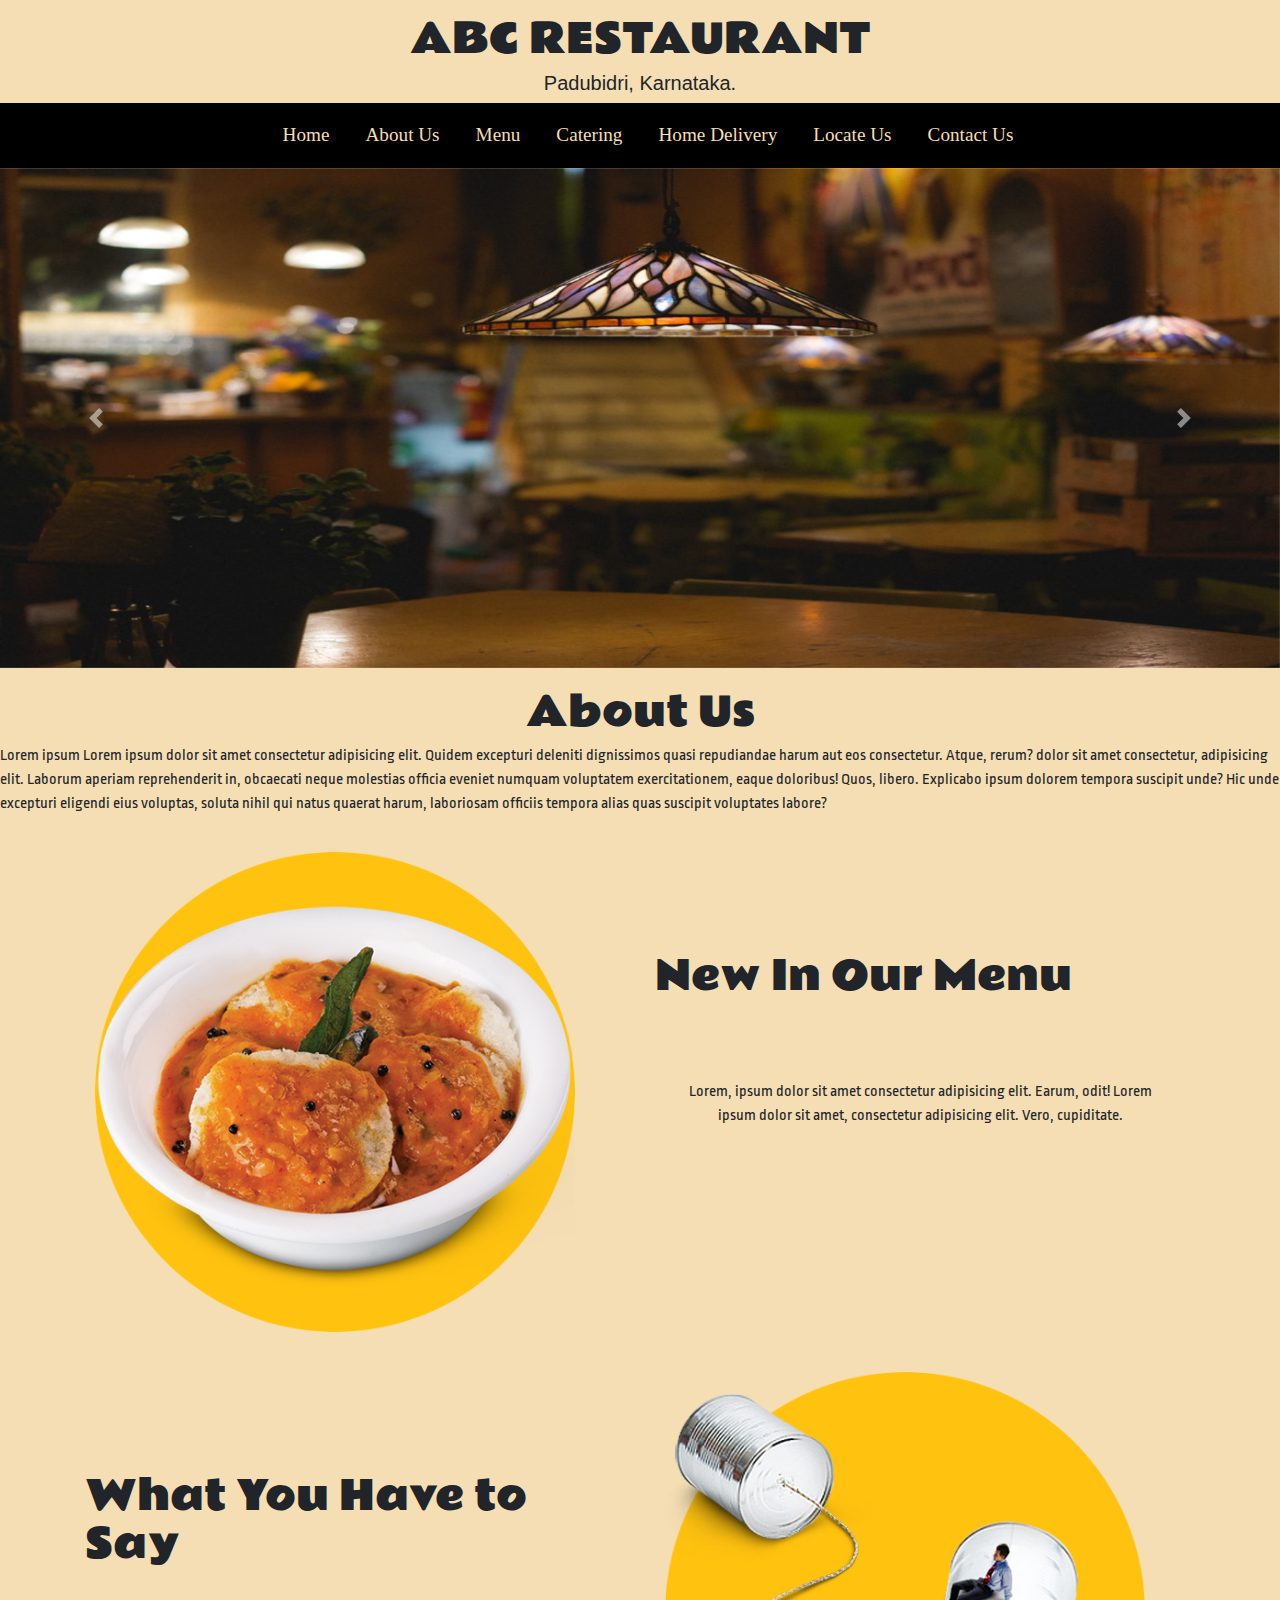
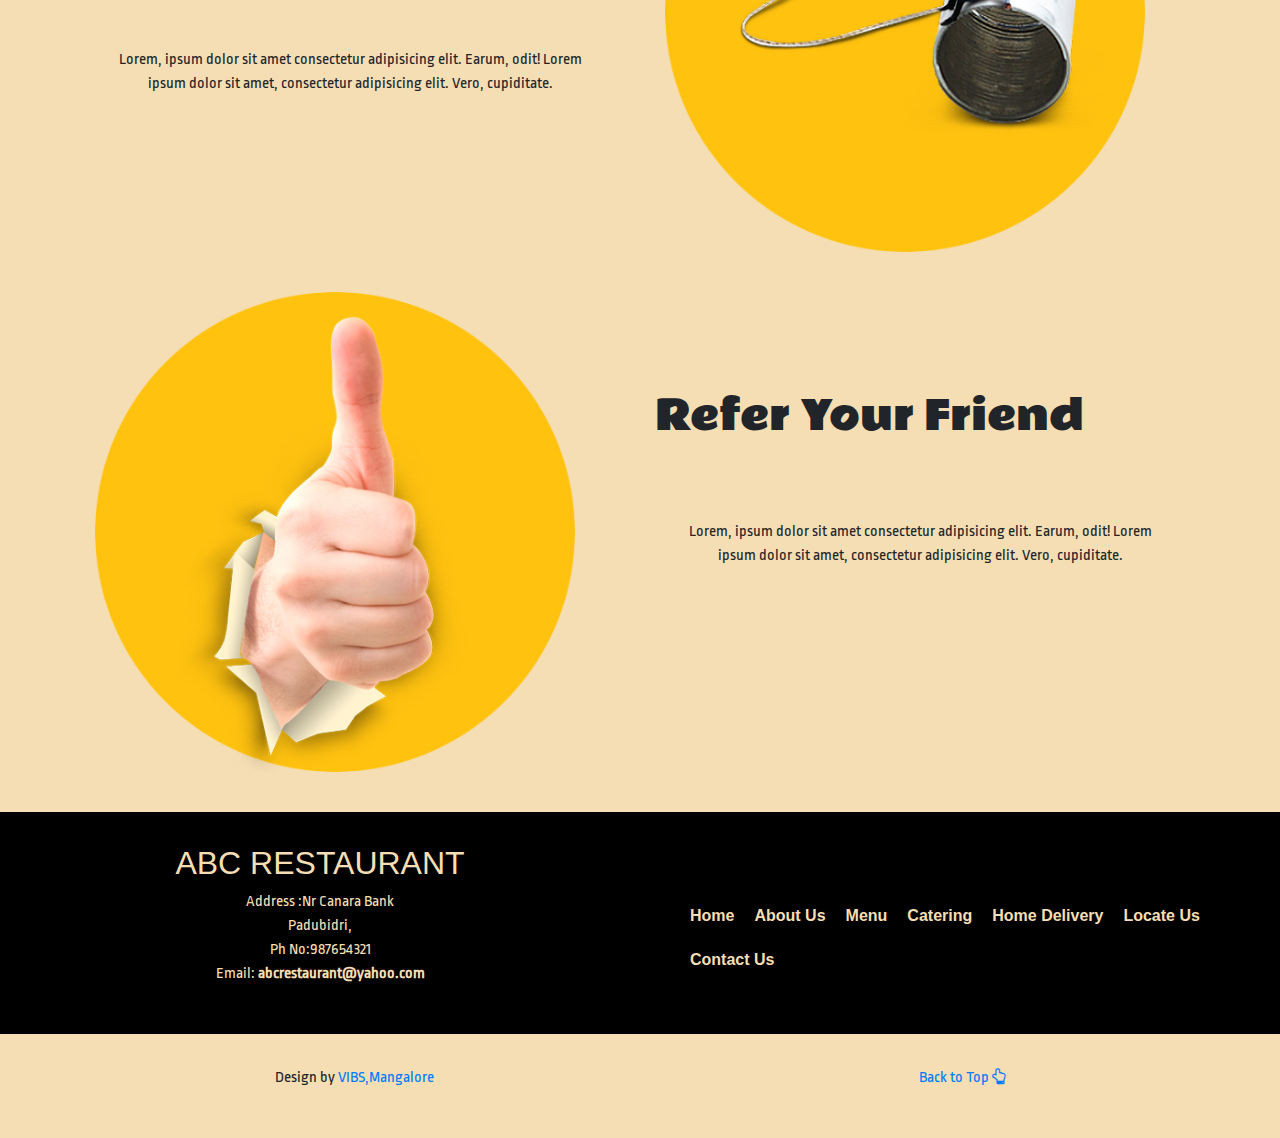
<file: index.html>
<!DOCTYPE html>
<html lang="en">

<head>
  <meta charset="UTF-8">
  <meta name="viewport" content="width=device-width, initial-scale=1.0">
  <meta http-equiv="X-UA-Compatible" content="ie=edge">
  <title>Document</title>

  <link rel="stylesheet" href="https://maxcdn.bootstrapcdn.com/bootstrap/4.0.0/css/bootstrap.min.css" integrity="sha384-Gn5384xqQ1aoWXA+058RXPxPg6fy4IWvTNh0E263XmFcJlSAwiGgFAW/dAiS6JXm"
    crossorigin="anonymous">
  <link rel="stylesheet" href="https://maxcdn.bootstrapcdn.com/font-awesome/4.7.0/css/font-awesome.min.css">
  <link href="https://fonts.googleapis.com/css?family=Rammetto+One" rel="stylesheet">
  <link href="https://fonts.googleapis.com/css?family=Ropa+Sans" rel="stylesheet">

  <link rel="stylesheet" href="css/style.css">
</head>

<body>
  <main>


    <header>
      <div class="top-bar">
        <h1 class="text-center">ABC RESTAURANT</h1>
        <h5 class="text-center"> Padubidri, Karnataka.</h5>
      </div>
      <nav class="navbar navbar-expand-lg navbar-light bg-light">
        <a class="navbar-brand" href="#"></a>
        <button class="navbar-toggler" type="button" data-toggle="collapse" data-target="#navbarSupportedContent" aria-controls="navbarSupportedContent"
          aria-expanded="false" aria-label="Toggle navigation">
          <span class="navbar-toggler-icon"></span>
        </button>

        <div class="collapse navbar-collapse" id="navbarSupportedContent">
          <ul class="navbar-nav mr-auto">
            <li class="nav-item active">
              <a class="nav-link" href="index.html">Home
                <span class="sr-only">(current)</span>
              </a>
            </li>
            <li class="nav-item">
              <a class="nav-link" href="about.html">About Us</a>
            </li>

            <li class="nav-item">
              <a class="nav-link" href="menu.html">Menu</a>
            </li>

            <li class="nav-item">
              <a class="nav-link" href="catering.html">Catering</a>
            </li>
            <li class="nav-item">
              <a class="nav-link" href="home-del.html">Home Delivery</a>
            </li>
            <li class="nav-item">
              <a class="nav-link" href="locateus.html">Locate Us</a>
            </li>
            <li class="nav-item">
              <a class="nav-link" href="contact.html">Contact Us</a>
            </li>
          </ul>

        </div>
      </nav>
    </header>
    <section class="carousel">
      <div id="carouselExampleControls" class="carousel slide" data-ride="carousel">
        <div class="carousel-inner">
          <div class="carousel-item active">
            <img class="d-block w-100" src="images/sliderone.jpeg" alt="First slide">
          </div>
          <div class="carousel-item">
            <img class="d-block w-100" src="images/sliderone.jpeg" alt="Second slide">
          </div>
          <div class="carousel-item">
            <img class="d-block w-100" src="images/sliderone.jpeg" alt="Third slide">
          </div>
        </div>
        <a class="carousel-control-prev" href="#carouselExampleControls" role="button" data-slide="prev">
          <span class="carousel-control-prev-icon" aria-hidden="true"></span>
          <span class="sr-only">Previous</span>
        </a>
        <a class="carousel-control-next" href="#carouselExampleControls" role="button" data-slide="next">
          <span class="carousel-control-next-icon" aria-hidden="true"></span>
          <span class="sr-only">Next</span>
        </a>
      </div>
    </section>

    <section class="about-index">
      <h1 class="text-center">About Us</h1>
      <p>Lorem ipsum Lorem ipsum dolor sit amet consectetur adipisicing elit. Quidem excepturi deleniti dignissimos quasi repudiandae
        harum aut eos consectetur. Atque, rerum? dolor sit amet consectetur, adipisicing elit. Laborum aperiam reprehenderit
        in, obcaecati neque molestias officia eveniet numquam voluptatem exercitationem, eaque doloribus! Quos, libero. Explicabo
        ipsum dolorem tempora suscipit unde? Hic unde excepturi eligendi eius voluptas, soluta nihil qui natus quaerat harum,
        laboriosam officiis tempora alias quas suscipit voluptates labore?</p>
    </section>
    <section class="content-index container">
      <div class="row">
        <div class="col-md-6">
          <img src="images/home1.png">

        </div>
        <div class="col-md-6">
          <h1>New In Our Menu</h1>
          <p>Lorem, ipsum dolor sit amet consectetur adipisicing elit. Earum, odit! Lorem ipsum dolor sit amet, consectetur
            adipisicing elit. Vero, cupiditate.</p>
        </div>
      </div>
    </section>
    <section class="content-index container">
      <div class="row">

        <div class="col-md-6">
          <h1>What You Have to Say</h1>
          <p>Lorem, ipsum dolor sit amet consectetur adipisicing elit. Earum, odit! Lorem ipsum dolor sit amet, consectetur
            adipisicing elit. Vero, cupiditate.</p>
        </div>
        <div class="col-md-6">
          <img src="images/home2.png">

        </div>
      </div>
    </section>
    <section class="content-index container">
      <div class="row">
        <div class="col-md-6">
          <img src="images/home3.png">

        </div>
        <div class="col-md-6">
          <h1>Refer Your Friend</h1>
          <p>Lorem, ipsum dolor sit amet consectetur adipisicing elit. Earum, odit! Lorem ipsum dolor sit amet, consectetur
            adipisicing elit. Vero, cupiditate.</p>
        </div>

      </div>
    </section>
    <footer>
      <div class="footer-main">
        <div class="address">
          <h2 class="text-center">ABC RESTAURANT</h2>
          <p class="text-center">Address :Nr Canara Bank
            <br> Padubidri,
            <br> Ph No:987654321
            <br>Email:
            <a href="#">abcrestaurant@yahoo.com</a>
          </p>
        </div>
        <div class="navigation">
          <ul>
            <li>
              <a href="index.html">Home</a>
            </li>
            <li>
              <a href="about.html">About Us</a>
            </li>
            <li>
              <a href="menu.html">Menu</a>
            </li>
            <li>
              <a href="catering.html">Catering</a>
            </li>
            <li>
              <a href="home-del.html">Home Delivery</a>
            </li>
            <li>
              <a href="locateus.html">Locate Us</a>
            </li>
            <li>
              <a href="contact.html">Contact Us</a>
            </li>
        </div>
      </div>
      <div class="footer-bar">
        <p class="text-center">Design by
          <a href="https://vibs.co.in">VIBS,Mangalore </a>
        </p>

        <p>
          <a href="#main-header">Back to Top
            <i class="fa fa-hand-o-up" aria-hidden="true"></i>
          </a>
        </p>
      </div>

    </footer>
  </main>
  <script src="https://code.jquery.com/jquery-3.2.1.slim.min.js" integrity="sha384-KJ3o2DKtIkvYIK3UENzmM7KCkRr/rE9/Qpg6aAZGJwFDMVNA/GpGFF93hXpG5KkN"
    crossorigin="anonymous"></script>
  <script src="https://cdnjs.cloudflare.com/ajax/libs/popper.js/1.12.9/umd/popper.min.js" integrity="sha384-ApNbgh9B+Y1QKtv3Rn7W3mgPxhU9K/ScQsAP7hUibX39j7fakFPskvXusvfa0b4Q"
    crossorigin="anonymous"></script>
  <script src="https://maxcdn.bootstrapcdn.com/bootstrap/4.0.0/js/bootstrap.min.js" integrity="sha384-JZR6Spejh4U02d8jOt6vLEHfe/JQGiRRSQQxSfFWpi1MquVdAyjUar5+76PVCmYl"
    crossorigin="anonymous"></script>


</body>

</html>
</file>
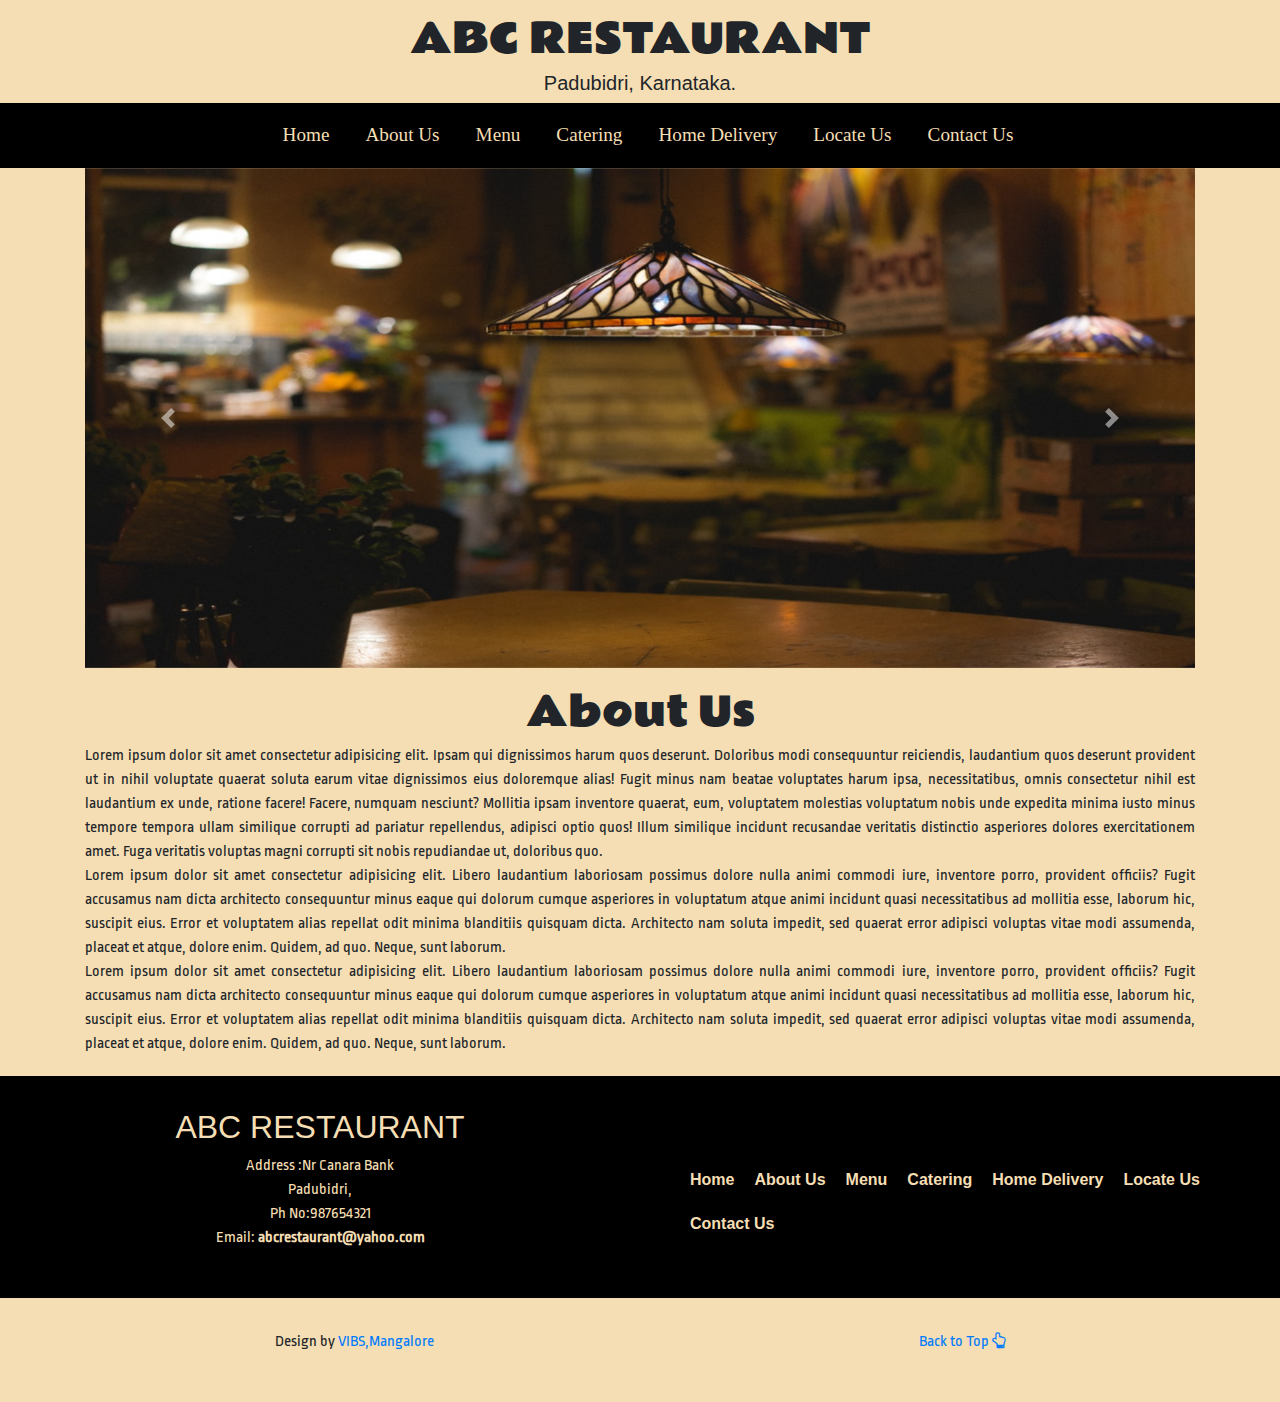
<file: about.html>
<!DOCTYPE html>
<html lang="en">

<head>
  <meta charset="UTF-8">
  <meta name="viewport" content="width=device-width, initial-scale=1.0">
  <meta http-equiv="X-UA-Compatible" content="ie=edge">
  <title>Document</title>

  <link rel="stylesheet" href="https://maxcdn.bootstrapcdn.com/bootstrap/4.0.0/css/bootstrap.min.css" integrity="sha384-Gn5384xqQ1aoWXA+058RXPxPg6fy4IWvTNh0E263XmFcJlSAwiGgFAW/dAiS6JXm"
    crossorigin="anonymous">
  <link rel="stylesheet" href="https://maxcdn.bootstrapcdn.com/font-awesome/4.7.0/css/font-awesome.min.css">
  <link href="https://fonts.googleapis.com/css?family=Rammetto+One" rel="stylesheet">
  <link href="https://fonts.googleapis.com/css?family=Ropa+Sans" rel="stylesheet">

  <link rel="stylesheet" href="css/style.css">
</head>

<body>
  <main>


    <header>
      <div class="top-bar">
        <h1 class="text-center">ABC RESTAURANT</h1>
        <h5 class="text-center"> Padubidri, Karnataka.</h5>
      </div>
      <nav class="navbar navbar-expand-lg navbar-light bg-light">
        <a class="navbar-brand" href="#"></a>
        <button class="navbar-toggler" type="button" data-toggle="collapse" data-target="#navbarSupportedContent" aria-controls="navbarSupportedContent"
          aria-expanded="false" aria-label="Toggle navigation">
          <span class="navbar-toggler-icon"></span>
        </button>

        <div class="collapse navbar-collapse" id="navbarSupportedContent">
          <ul class="navbar-nav mr-auto">
            <li class="nav-item active">
              <a class="nav-link" href="index.html">Home
                <span class="sr-only">(current)</span>
              </a>
            </li>
            <li class="nav-item">
              <a class="nav-link" href="about.html">About Us</a>
            </li>

            <li class="nav-item">
              <a class="nav-link" href="menu.html">Menu</a>
            </li>

            <li class="nav-item">
              <a class="nav-link" href="catering.html">Catering</a>
            </li>
            <li class="nav-item">
              <a class="nav-link" href="home-del.html">Home Delivery</a>
            </li>
            <li class="nav-item">
              <a class="nav-link" href="locateus.html">Locate Us</a>
            </li>
            <li class="nav-item">
              <a class="nav-link" href="contact.html">Contact Us</a>
            </li>
          </ul>

        </div>
      </nav>
    </header>
    <section class="carousel container">
      <div id="carouselExampleControls" class="carousel slide" data-ride="carousel">
        <div class="carousel-inner">
          <div class="carousel-item active">
            <img class="d-block w-100" src="images/sliderone.jpeg" alt="First slide">
          </div>
          <div class="carousel-item">
            <img class="d-block w-100" src="images/sliderone.jpeg" alt="Second slide">
          </div>
          <div class="carousel-item">
            <img class="d-block w-100" src="images/sliderone.jpeg" alt="Third slide">
          </div>
        </div>
        <a class="carousel-control-prev" href="#carouselExampleControls" role="button" data-slide="prev">
          <span class="carousel-control-prev-icon" aria-hidden="true"></span>
          <span class="sr-only">Previous</span>
        </a>
        <a class="carousel-control-next" href="#carouselExampleControls" role="button" data-slide="next">
          <span class="carousel-control-next-icon" aria-hidden="true"></span>
          <span class="sr-only">Next</span>
        </a>
      </div>
    </section>
    <section class="about-page container">
      <h1>About Us</h1>
      <P>Lorem ipsum dolor sit amet consectetur adipisicing elit. Ipsam qui dignissimos harum quos deserunt. Doloribus modi
        consequuntur reiciendis, laudantium quos deserunt provident ut in nihil voluptate quaerat soluta earum vitae dignissimos
        eius doloremque alias! Fugit minus nam beatae voluptates harum ipsa, necessitatibus, omnis consectetur nihil est
        laudantium ex unde, ratione facere! Facere, numquam nesciunt? Mollitia ipsam inventore quaerat, eum, voluptatem molestias
        voluptatum nobis unde expedita minima iusto minus tempore tempora ullam similique corrupti ad pariatur repellendus,
        adipisci optio quos! Illum similique incidunt recusandae veritatis distinctio asperiores dolores exercitationem amet.
        Fuga veritatis voluptas magni corrupti sit nobis repudiandae ut, doloribus quo.</P>
      <p>Lorem ipsum dolor sit amet consectetur adipisicing elit. Libero laudantium laboriosam possimus dolore nulla animi commodi
        iure, inventore porro, provident officiis? Fugit accusamus nam dicta architecto consequuntur minus eaque qui dolorum
        cumque asperiores in voluptatum atque animi incidunt quasi necessitatibus ad mollitia esse, laborum hic, suscipit
        eius. Error et voluptatem alias repellat odit minima blanditiis quisquam dicta. Architecto nam soluta impedit, sed
        quaerat error adipisci voluptas vitae modi assumenda, placeat et atque, dolore enim. Quidem, ad quo. Neque, sunt
        laborum.
      </p>
      <p>Lorem ipsum dolor sit amet consectetur adipisicing elit. Libero laudantium laboriosam possimus dolore nulla animi commodi
        iure, inventore porro, provident officiis? Fugit accusamus nam dicta architecto consequuntur minus eaque qui dolorum
        cumque asperiores in voluptatum atque animi incidunt quasi necessitatibus ad mollitia esse, laborum hic, suscipit
        eius. Error et voluptatem alias repellat odit minima blanditiis quisquam dicta. Architecto nam soluta impedit, sed
        quaerat error adipisci voluptas vitae modi assumenda, placeat et atque, dolore enim. Quidem, ad quo. Neque, sunt
        laborum.
      </p>
    </section>
    <footer>
      <div class="footer-main">
        <div class="address">
          <h2 class="text-center">ABC RESTAURANT</h2>
          <p class="text-center">Address :Nr Canara Bank
            <br> Padubidri,
            <br> Ph No:987654321
            <br>Email:
            <a href="#">abcrestaurant@yahoo.com</a>
          </p>
        </div>
        <div class="navigation">
          <ul>
            <li>
              <a href="index.html">Home</a>
            </li>
            <li>
              <a href="about.html">About Us</a>
            </li>
            <li>
              <a href="menu.html">Menu</a>
            </li>
            <li>
              <a href="catering.html">Catering</a>
            </li>
            <li>
              <a href="home-del.html">Home Delivery</a>
            </li>
            <li>
              <a href="locateus.html">Locate Us</a>
            </li>
            <li>
              <a href="contact.html">Contact Us</a>
            </li>
        </div>
      </div>
      <div class="footer-bar">
        <p class="text-center">Design by
          <a href="https://vibs.co.in">VIBS,Mangalore </a>
        </p>
        <p>
          <a href="#main-header">Back to Top
            <i class="fa fa-hand-o-up" aria-hidden="true"></i>
          </a>
        </p>
      </div>

    </footer>
  </main>
  <script src="https://code.jquery.com/jquery-3.2.1.slim.min.js" integrity="sha384-KJ3o2DKtIkvYIK3UENzmM7KCkRr/rE9/Qpg6aAZGJwFDMVNA/GpGFF93hXpG5KkN"
    crossorigin="anonymous"></script>
  <script src="https://cdnjs.cloudflare.com/ajax/libs/popper.js/1.12.9/umd/popper.min.js" integrity="sha384-ApNbgh9B+Y1QKtv3Rn7W3mgPxhU9K/ScQsAP7hUibX39j7fakFPskvXusvfa0b4Q"
    crossorigin="anonymous"></script>
  <script src="https://maxcdn.bootstrapcdn.com/bootstrap/4.0.0/js/bootstrap.min.js" integrity="sha384-JZR6Spejh4U02d8jOt6vLEHfe/JQGiRRSQQxSfFWpi1MquVdAyjUar5+76PVCmYl"
    crossorigin="anonymous"></script>
</body>

</html>
</file>
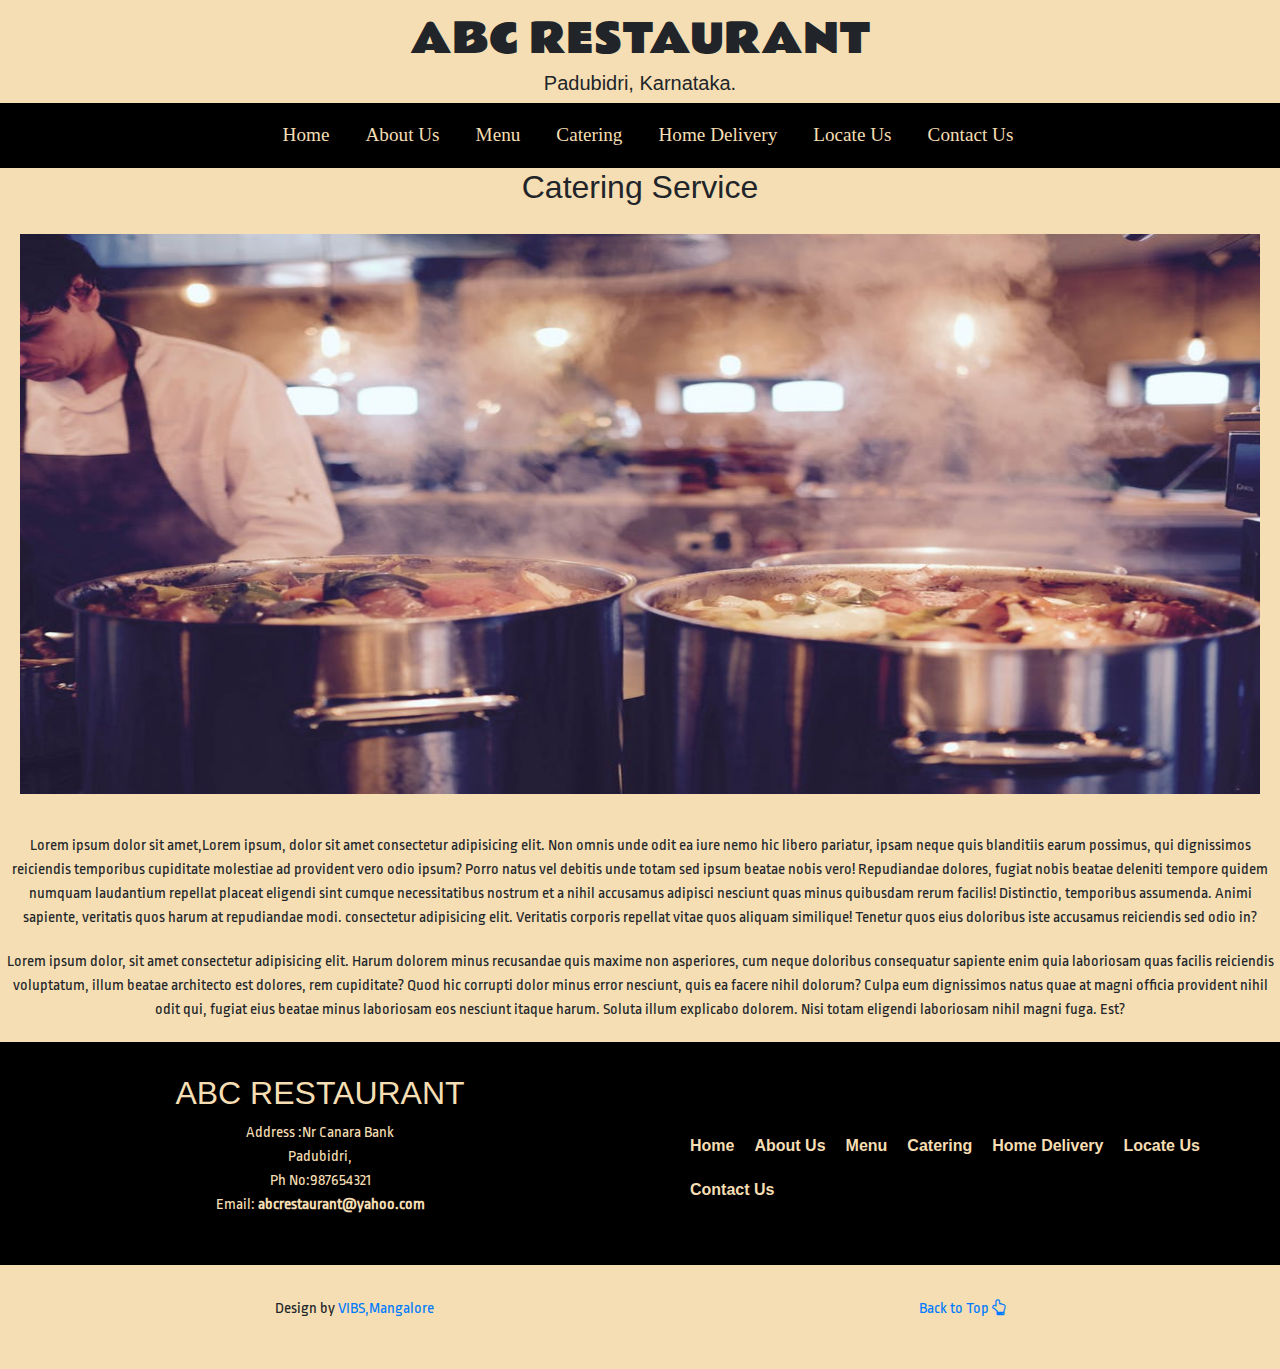
<file: catering.html>
<!DOCTYPE html>
<html lang="en">

<head>
  <meta charset="UTF-8">
  <meta name="viewport" content="width=device-width, initial-scale=1.0">
  <meta http-equiv="X-UA-Compatible" content="ie=edge">
  <title>Document</title>

  <link rel="stylesheet" href="https://maxcdn.bootstrapcdn.com/bootstrap/4.0.0/css/bootstrap.min.css" integrity="sha384-Gn5384xqQ1aoWXA+058RXPxPg6fy4IWvTNh0E263XmFcJlSAwiGgFAW/dAiS6JXm"
    crossorigin="anonymous">
  <link rel="stylesheet" href="https://maxcdn.bootstrapcdn.com/font-awesome/4.7.0/css/font-awesome.min.css">
  <link href="https://fonts.googleapis.com/css?family=Rammetto+One" rel="stylesheet">
  <link href="https://fonts.googleapis.com/css?family=Ropa+Sans" rel="stylesheet">

  <link rel="stylesheet" href="css/style.css">
</head>

<body>
  <main>

    <header>
      <div class="top-bar">
        <h1 class="text-center">ABC RESTAURANT</h1>
        <h5 class="text-center"> Padubidri, Karnataka.</h5>
      </div>
      <nav class="navbar navbar-expand-lg navbar-light bg-light">
        <a class="navbar-brand" href="#"></a>
        <button class="navbar-toggler" type="button" data-toggle="collapse" data-target="#navbarSupportedContent" aria-controls="navbarSupportedContent"
          aria-expanded="false" aria-label="Toggle navigation">
          <span class="navbar-toggler-icon"></span>
        </button>

        <div class="collapse navbar-collapse" id="navbarSupportedContent">
          <ul class="navbar-nav mr-auto">
            <li class="nav-item active">
              <a class="nav-link" href="index.html">Home
                <span class="sr-only">(current)</span>
              </a>
            </li>
            <li class="nav-item">
              <a class="nav-link" href="about.html">About Us</a>
            </li>

            <li class="nav-item">
              <a class="nav-link" href="menu.html">Menu</a>
            </li>

            <li class="nav-item">
              <a class="nav-link" href="catering.html">Catering</a>
            </li>
            <li class="nav-item">
              <a class="nav-link" href="home-del.html">Home Delivery</a>
            </li>
            <li class="nav-item">
              <a class="nav-link" href="locateus.html">Locate Us</a>
            </li>
            <li class="nav-item">
              <a class="nav-link" href="contact.html">Contact Us</a>
            </li>
          </ul>

        </div>
      </nav>
    </header>

    </section>
    <section class="cater-service">
      <h2 class="text-center">Catering Service</h2>
      <img src="images/cater.jpeg">
      <p>Lorem ipsum dolor sit amet,Lorem ipsum, dolor sit amet consectetur adipisicing elit. Non omnis unde odit ea iure nemo
        hic libero pariatur, ipsam neque quis blanditiis earum possimus, qui dignissimos reiciendis temporibus cupiditate
        molestiae ad provident vero odio ipsum? Porro natus vel debitis unde totam sed ipsum beatae nobis vero! Repudiandae
        dolores, fugiat nobis beatae deleniti tempore quidem numquam laudantium repellat placeat eligendi sint cumque necessitatibus
        nostrum et a nihil accusamus adipisci nesciunt quas minus quibusdam rerum facilis! Distinctio, temporibus assumenda.
        Animi sapiente, veritatis quos harum at repudiandae modi. consectetur adipisicing elit. Veritatis corporis repellat
        vitae quos aliquam similique! Tenetur quos eius doloribus iste accusamus reiciendis sed odio in?</p>
      <p>Lorem ipsum dolor, sit amet consectetur adipisicing elit. Harum dolorem minus recusandae quis maxime non asperiores,
        cum neque doloribus consequatur sapiente enim quia laboriosam quas facilis reiciendis voluptatum, illum beatae architecto
        est dolores, rem cupiditate? Quod hic corrupti dolor minus error nesciunt, quis ea facere nihil dolorum? Culpa eum
        dignissimos natus quae at magni officia provident nihil odit qui, fugiat eius beatae minus laboriosam eos nesciunt
        itaque harum. Soluta illum explicabo dolorem. Nisi totam eligendi laboriosam nihil magni fuga. Est?</p>
    </section>

    <footer>
      <div class="footer-main">
        <div class="address">
          <h2 class="text-center">ABC RESTAURANT</h2>
          <p class="text-center">Address :Nr Canara Bank
            <br> Padubidri,
            <br> Ph No:987654321
            <br>Email:
            <a href="#">abcrestaurant@yahoo.com</a>
          </p>
        </div>
        <div class="navigation">
          <ul>
            <li>
              <a href="index.html">Home</a>
            </li>
            <li>
              <a href="about.html">About Us</a>
            </li>
            <li>
              <a href="menu.html">Menu</a>
            </li>
            <li>
              <a href="catering.html">Catering</a>
            </li>
            <li>
              <a href="home-del.html">Home Delivery</a>
            </li>
            <li>
              <a href="locateus.html">Locate Us</a>
            </li>
            <li>
              <a href="contact.html">Contact Us</a>
            </li>
        </div>
      </div>
      <div class="footer-bar">
        <p class="text-center">Design by
          <a href="https://vibs.co.in">VIBS,Mangalore </a>
        </p>
        <p>
          <a href="#main-header">Back to Top
            <i class="fa fa-hand-o-up" aria-hidden="true"></i>
          </a>
        </p>
      </div>

    </footer>
  </main>

  <script src="https://code.jquery.com/jquery-3.2.1.slim.min.js" integrity="sha384-KJ3o2DKtIkvYIK3UENzmM7KCkRr/rE9/Qpg6aAZGJwFDMVNA/GpGFF93hXpG5KkN"
    crossorigin="anonymous"></script>
  <script src="https://cdnjs.cloudflare.com/ajax/libs/popper.js/1.12.9/umd/popper.min.js" integrity="sha384-ApNbgh9B+Y1QKtv3Rn7W3mgPxhU9K/ScQsAP7hUibX39j7fakFPskvXusvfa0b4Q"
    crossorigin="anonymous"></script>
  <script src="https://maxcdn.bootstrapcdn.com/bootstrap/4.0.0/js/bootstrap.min.js" integrity="sha384-JZR6Spejh4U02d8jOt6vLEHfe/JQGiRRSQQxSfFWpi1MquVdAyjUar5+76PVCmYl"
    crossorigin="anonymous"></script>
</body>

</html>
</file>
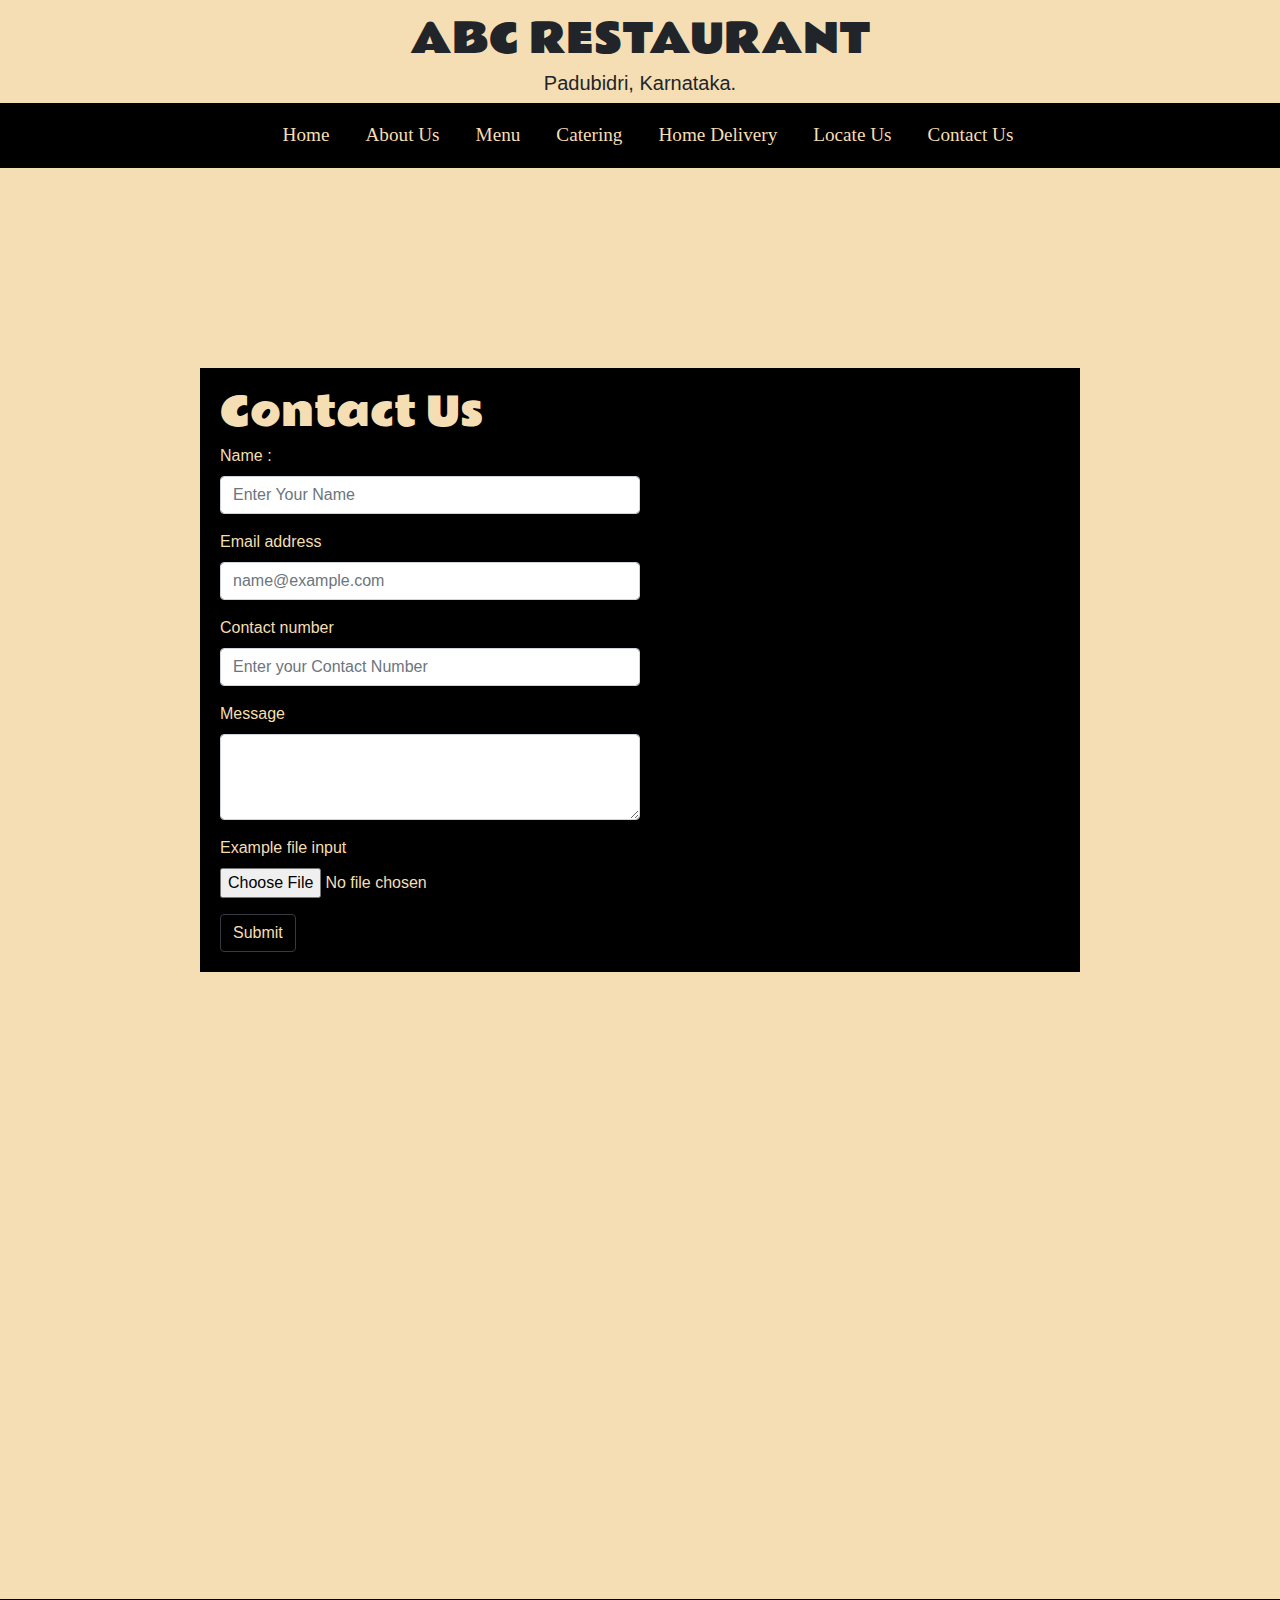
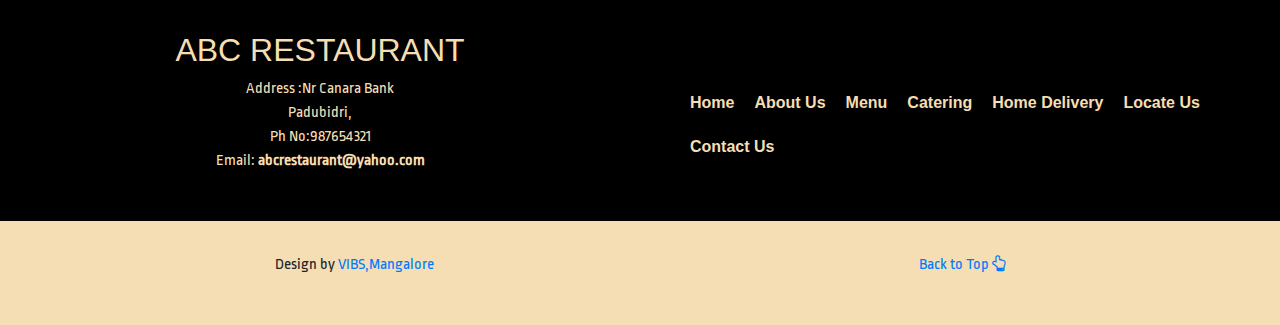
<file: contact.html>
<!DOCTYPE html>
<html lang="en">

<head>
  <meta charset="UTF-8">
  <meta name="viewport" content="width=device-width, initial-scale=1.0">
  <meta http-equiv="X-UA-Compatible" content="ie=edge">
  <title>Document</title>

  <link rel="stylesheet" href="https://maxcdn.bootstrapcdn.com/bootstrap/4.0.0/css/bootstrap.min.css" integrity="sha384-Gn5384xqQ1aoWXA+058RXPxPg6fy4IWvTNh0E263XmFcJlSAwiGgFAW/dAiS6JXm"
    crossorigin="anonymous">
  <link rel="stylesheet" href="https://maxcdn.bootstrapcdn.com/font-awesome/4.7.0/css/font-awesome.min.css">
  <link href="https://fonts.googleapis.com/css?family=Rammetto+One" rel="stylesheet">
  <link href="https://fonts.googleapis.com/css?family=Ropa+Sans" rel="stylesheet">

  <link rel="stylesheet" href="css/style.css">
</head>

<body>
  <main>


    <header>
      <div class="top-bar">
        <h1 class="text-center">ABC RESTAURANT</h1>
        <h5 class="text-center"> Padubidri, Karnataka.</h5>
      </div>
      <nav class="navbar navbar-expand-lg navbar-light bg-light">
        <a class="navbar-brand" href="#"></a>
        <button class="navbar-toggler" type="button" data-toggle="collapse" data-target="#navbarSupportedContent" aria-controls="navbarSupportedContent"
          aria-expanded="false" aria-label="Toggle navigation">
          <span class="navbar-toggler-icon"></span>
        </button>

        <div class="collapse navbar-collapse" id="navbarSupportedContent">
          <ul class="navbar-nav mr-auto">
            <li class="nav-item active">
              <a class="nav-link" href="index.html">Home
                <span class="sr-only">(current)</span>
              </a>
            </li>
            <li class="nav-item">
              <a class="nav-link" href="about.html">About Us</a>
            </li>

            <li class="nav-item">
              <a class="nav-link" href="menu.html">Menu</a>
            </li>

            <li class="nav-item">
              <a class="nav-link" href="catering.html">Catering</a>
            </li>
            <li class="nav-item">
              <a class="nav-link" href="home-del.html">Home Delivery</a>
            </li>
            <li class="nav-item">
              <a class="nav-link" href="locateus.html">Locate Us</a>
            </li>
            <li class="nav-item">
              <a class="nav-link" href="contact.html">Contact Us</a>
            </li>
          </ul>

        </div>
      </nav>
    </header>

    <form>
      <h1>Contact Us</h1>
      <div class="form-group">
        <label for="exampleFormControlInput1">Name : </label>
        <input type="name" class="form-control" id="exampleFormControlInput1" placeholder="Enter Your Name">
      </div>
      <div class="form-group">
        <label for="exampleFormControlInput1">Email address</label>
        <input type="email" class="form-control" id="exampleFormControlInput1" placeholder="name@example.com">
      </div>
      <div class="form-group">
        <label for="exampleFormControlInput1">Contact number</label>
        <input type="number" class="form-control" id="exampleFormControlInput1" placeholder="Enter your Contact Number">
      </div>
      <div class="form-group">
        <label for="exampleFormControlTextarea1"> Message</label>
        <textarea class="form-control" id="exampleFormControlTextarea1" rows="3"></textarea>
      </div>
      <div class="form-group">
        <label for="exampleFormControlFile1">Example file input</label>
        <input type="file" class="form-control-file" id="exampleFormControlFile1">
      </div>
      <div class="button">
        <button type="button" class="btn btn-dark">Submit</button>
      </div>
    </form>
    <iframe src="https://www.google.com/maps/embed?pb=!1m18!1m12!1m3!1d15541.381210881413!2d74.76131922125087!3d13.140605747097089!2m3!1f0!2f0!3f0!3m2!1i1024!2i768!4f13.1!3m3!1m2!1s0x3bbcb27a9dcd7447%3A0xc62feb8422013ae0!2sPadubidri%2C+Karnataka+574111!5e0!3m2!1sen!2sin!4v1521522576845"
      width="600" height="450" frameborder="0" style="border:0" allowfullscreen></iframe>

    <footer>
      <div class="footer-main">
        <div class="address">
          <h2 class="text-center">ABC RESTAURANT</h2>
          <p class="text-center">Address :Nr Canara Bank
            <br> Padubidri,
            <br> Ph No:987654321
            <br>Email:
            <a href="#">abcrestaurant@yahoo.com</a>
          </p>
        </div>
        <div class="navigation">
          <ul>
            <li>
              <a href="index.html">Home</a>
            </li>
            <li>
              <a href="about.html">About Us</a>
            </li>
            <li>
              <a href="menu.html">Menu</a>
            </li>
            <li>
              <a href="catering.html">Catering</a>
            </li>
            <li>
              <a href="home-del.html">Home Delivery</a>
            </li>
            <li>
              <a href="locateus.html">Locate Us</a>
            </li>
            <li>
              <a href="contact.html">Contact Us</a>
            </li>
        </div>
      </div>
      <div class="footer-bar">
        <p class="text-center">Design by
          <a href="https://vibs.co.in">VIBS,Mangalore </a>
        </p>
        <p>
          <a href="#main-header">Back to Top
            <i class="fa fa-hand-o-up" aria-hidden="true"></i>
          </a>
        </p>
      </div>

    </footer>
  </main>
  <script src="https://code.jquery.com/jquery-3.2.1.slim.min.js" integrity="sha384-KJ3o2DKtIkvYIK3UENzmM7KCkRr/rE9/Qpg6aAZGJwFDMVNA/GpGFF93hXpG5KkN"
    crossorigin="anonymous"></script>
  <script src="https://cdnjs.cloudflare.com/ajax/libs/popper.js/1.12.9/umd/popper.min.js" integrity="sha384-ApNbgh9B+Y1QKtv3Rn7W3mgPxhU9K/ScQsAP7hUibX39j7fakFPskvXusvfa0b4Q"
    crossorigin="anonymous"></script>
  <script src="https://maxcdn.bootstrapcdn.com/bootstrap/4.0.0/js/bootstrap.min.js" integrity="sha384-JZR6Spejh4U02d8jOt6vLEHfe/JQGiRRSQQxSfFWpi1MquVdAyjUar5+76PVCmYl"
    crossorigin="anonymous"></script>
</body>

</html>
</file>
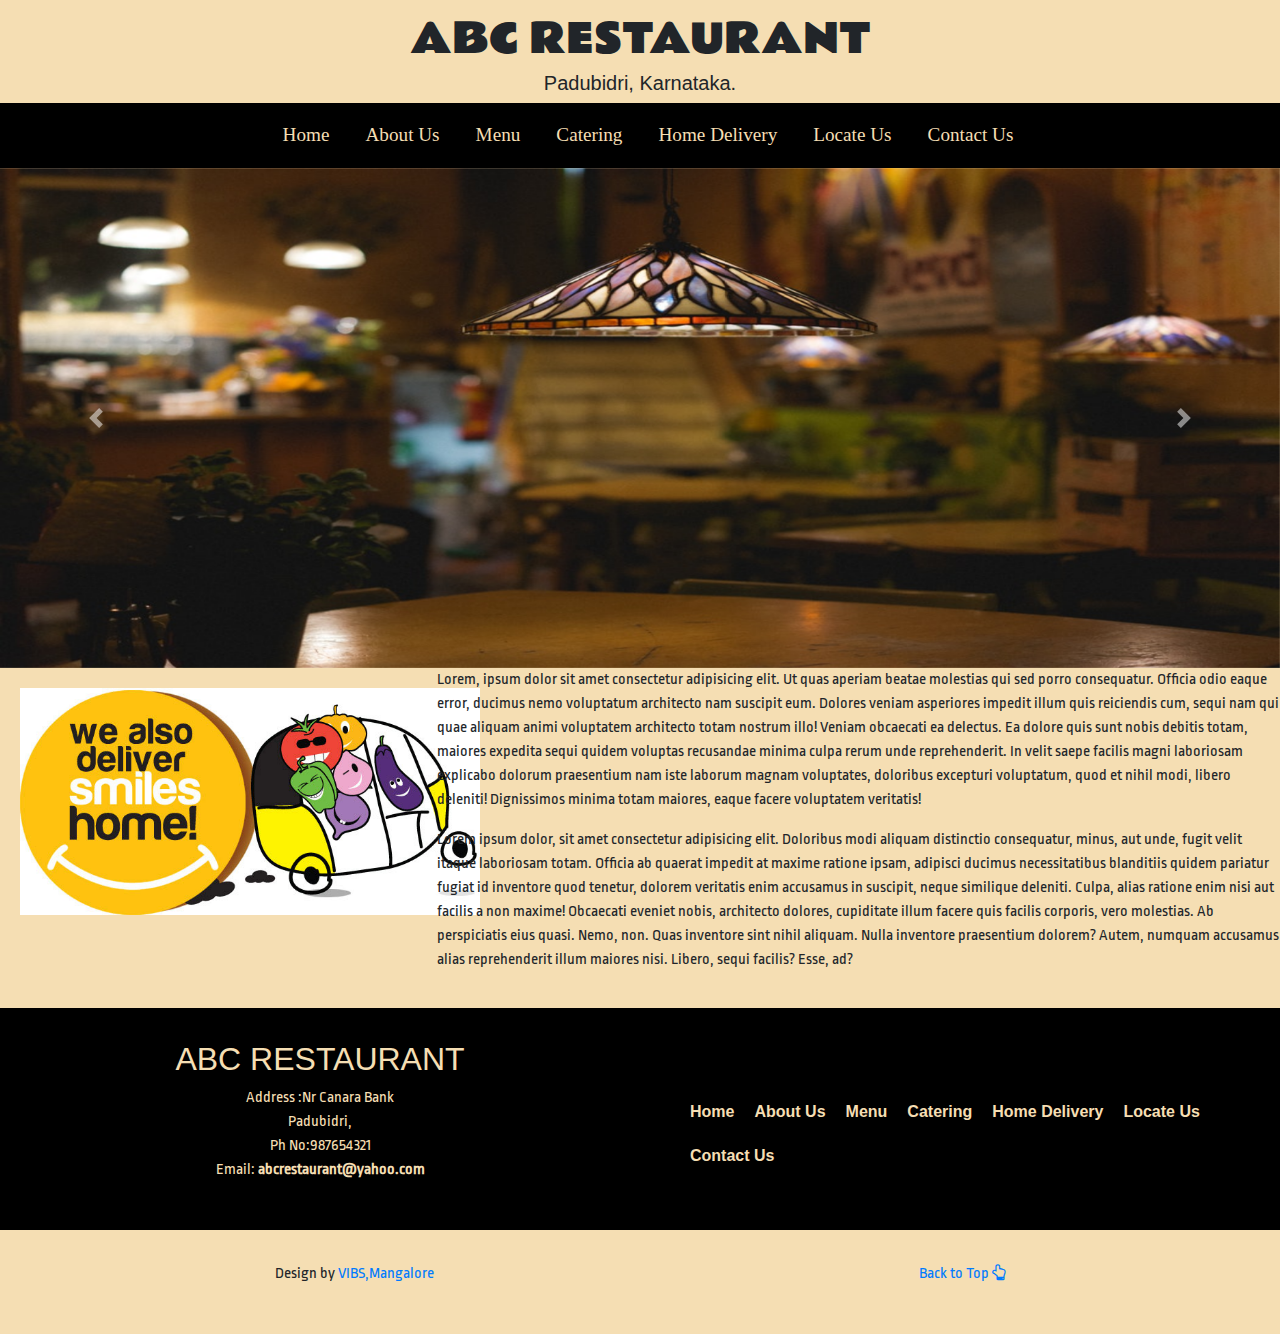
<file: home-del.html>
<!DOCTYPE html>
<html lang="en">

<head>
  <meta charset="UTF-8">
  <meta name="viewport" content="width=device-width, initial-scale=1.0">
  <meta http-equiv="X-UA-Compatible" content="ie=edge">
  <title>Document</title>

  <link rel="stylesheet" href="https://maxcdn.bootstrapcdn.com/bootstrap/4.0.0/css/bootstrap.min.css" integrity="sha384-Gn5384xqQ1aoWXA+058RXPxPg6fy4IWvTNh0E263XmFcJlSAwiGgFAW/dAiS6JXm"
    crossorigin="anonymous">
  <link rel="stylesheet" href="https://maxcdn.bootstrapcdn.com/font-awesome/4.7.0/css/font-awesome.min.css">
  <link href="https://fonts.googleapis.com/css?family=Rammetto+One" rel="stylesheet">
  <link href="https://fonts.googleapis.com/css?family=Ropa+Sans" rel="stylesheet">

  <link rel="stylesheet" href="css/style.css">
</head>

<body>
  <main>


    <header>
      <div class="top-bar">
        <h1 class="text-center">ABC RESTAURANT</h1>
        <h5 class="text-center"> Padubidri, Karnataka.</h5>
      </div>
      <nav class="navbar navbar-expand-lg navbar-light bg-light">
        <a class="navbar-brand" href="#"></a>
        <button class="navbar-toggler" type="button" data-toggle="collapse" data-target="#navbarSupportedContent" aria-controls="navbarSupportedContent"
          aria-expanded="false" aria-label="Toggle navigation">
          <span class="navbar-toggler-icon"></span>
        </button>

        <div class="collapse navbar-collapse" id="navbarSupportedContent">
          <ul class="navbar-nav mr-auto">
            <li class="nav-item active">
              <a class="nav-link" href="index.html">Home
                <span class="sr-only">(current)</span>
              </a>
            </li>
            <li class="nav-item">
              <a class="nav-link" href="about.html">About Us</a>
            </li>

            <li class="nav-item">
              <a class="nav-link" href="menu.html">Menu</a>
            </li>

            <li class="nav-item">
              <a class="nav-link" href="catering.html">Catering</a>
            </li>
            <li class="nav-item">
              <a class="nav-link" href="home-del.html">Home Delivery</a>
            </li>
            <li class="nav-item">
              <a class="nav-link" href="locateus.html">Locate Us</a>
            </li>
            <li class="nav-item">
              <a class="nav-link" href="contact.html">Contact Us</a>
            </li>
          </ul>

        </div>
      </nav>
    </header>
    <section class="carousel">
      <div id="carouselExampleControls" class="carousel slide" data-ride="carousel">
        <div class="carousel-inner">
          <div class="carousel-item active">
            <img class="d-block w-100" src="images/sliderone.jpeg" alt="First slide">
          </div>
          <div class="carousel-item">
            <img class="d-block w-100" src="images/sliderone.jpeg" alt="Second slide">
          </div>
          <div class="carousel-item">
            <img class="d-block w-100" src="images/sliderone.jpeg" alt="Third slide">
          </div>
        </div>
        <a class="carousel-control-prev" href="#carouselExampleControls" role="button" data-slide="prev">
          <span class="carousel-control-prev-icon" aria-hidden="true"></span>
          <span class="sr-only">Previous</span>
        </a>
        <a class="carousel-control-next" href="#carouselExampleControls" role="button" data-slide="next">
          <span class="carousel-control-next-icon" aria-hidden="true"></span>
          <span class="sr-only">Next</span>
        </a>
      </div>
    </section>
    <section class="home-delivery">
      <div class="row">
        <div class="col-md-4">
          <img src="images/delivery.jpg">

        </div>
        <div class="col-md-8">
          <p>Lorem, ipsum dolor sit amet consectetur adipisicing elit. Ut quas aperiam beatae molestias qui sed porro consequatur.
            Officia odio eaque error, ducimus nemo voluptatum architecto nam suscipit eum. Dolores veniam asperiores impedit
            illum quis reiciendis cum, sequi nam qui quae aliquam animi voluptatem architecto totam nostrum illo! Veniam
            obcaecati ea delectus. Ea dolore quis sunt nobis debitis totam, maiores expedita sequi quidem voluptas recusandae
            minima culpa rerum unde reprehenderit. In velit saepe facilis magni laboriosam explicabo dolorum praesentium
            nam iste laborum magnam voluptates, doloribus excepturi voluptatum, quod et nihil modi, libero deleniti! Dignissimos
            minima totam maiores, eaque facere voluptatem veritatis!</p>
          <p>Lorem ipsum dolor, sit amet consectetur adipisicing elit. Doloribus modi aliquam distinctio consequatur, minus,
            aut unde, fugit velit itaque laboriosam totam. Officia ab quaerat impedit at maxime ratione ipsam, adipisci ducimus
            necessitatibus blanditiis quidem pariatur fugiat id inventore quod tenetur, dolorem veritatis enim accusamus
            in suscipit, neque similique deleniti. Culpa, alias ratione enim nisi aut facilis a non maxime! Obcaecati eveniet
            nobis, architecto dolores, cupiditate illum facere quis facilis corporis, vero molestias. Ab perspiciatis eius
            quasi. Nemo, non. Quas inventore sint nihil aliquam. Nulla inventore praesentium dolorem? Autem, numquam accusamus
            alias reprehenderit illum maiores nisi. Libero, sequi facilis? Esse, ad?</p>
        </div>
      </div>
    </section>
    <footer>
      <div class="footer-main">
        <div class="address">
          <h2 class="text-center">ABC RESTAURANT</h2>
          <p class="text-center">Address :Nr Canara Bank
            <br> Padubidri,
            <br> Ph No:987654321
            <br>Email:
            <a href="#">abcrestaurant@yahoo.com</a>
          </p>
        </div>
        <div class="navigation">
          <ul>
            <li>
              <a href="index.html">Home</a>
            </li>
            <li>
              <a href="about.html">About Us</a>
            </li>
            <li>
              <a href="menu.html">Menu</a>
            </li>
            <li>
              <a href="catering.html">Catering</a>
            </li>
            <li>
              <a href="home-del.html">Home Delivery</a>
            </li>
            <li>
              <a href="locateus.html">Locate Us</a>
            </li>
            <li>
              <a href="contact.html">Contact Us</a>
            </li>
        </div>
      </div>
      <div class="footer-bar">
        <p class="text-center">Design by
          <a href="https://vibs.co.in">VIBS,Mangalore </a>
        </p>
        <p>
          <a href="#main-header">Back to Top
            <i class="fa fa-hand-o-up" aria-hidden="true"></i>
          </a>
        </p>
      </div>

    </footer>
  </main>
  <script src="https://code.jquery.com/jquery-3.2.1.slim.min.js" integrity="sha384-KJ3o2DKtIkvYIK3UENzmM7KCkRr/rE9/Qpg6aAZGJwFDMVNA/GpGFF93hXpG5KkN"
    crossorigin="anonymous"></script>
  <script src="https://cdnjs.cloudflare.com/ajax/libs/popper.js/1.12.9/umd/popper.min.js" integrity="sha384-ApNbgh9B+Y1QKtv3Rn7W3mgPxhU9K/ScQsAP7hUibX39j7fakFPskvXusvfa0b4Q"
    crossorigin="anonymous"></script>
  <script src="https://maxcdn.bootstrapcdn.com/bootstrap/4.0.0/js/bootstrap.min.js" integrity="sha384-JZR6Spejh4U02d8jOt6vLEHfe/JQGiRRSQQxSfFWpi1MquVdAyjUar5+76PVCmYl"
    crossorigin="anonymous"></script>



</body>

</html>
</file>
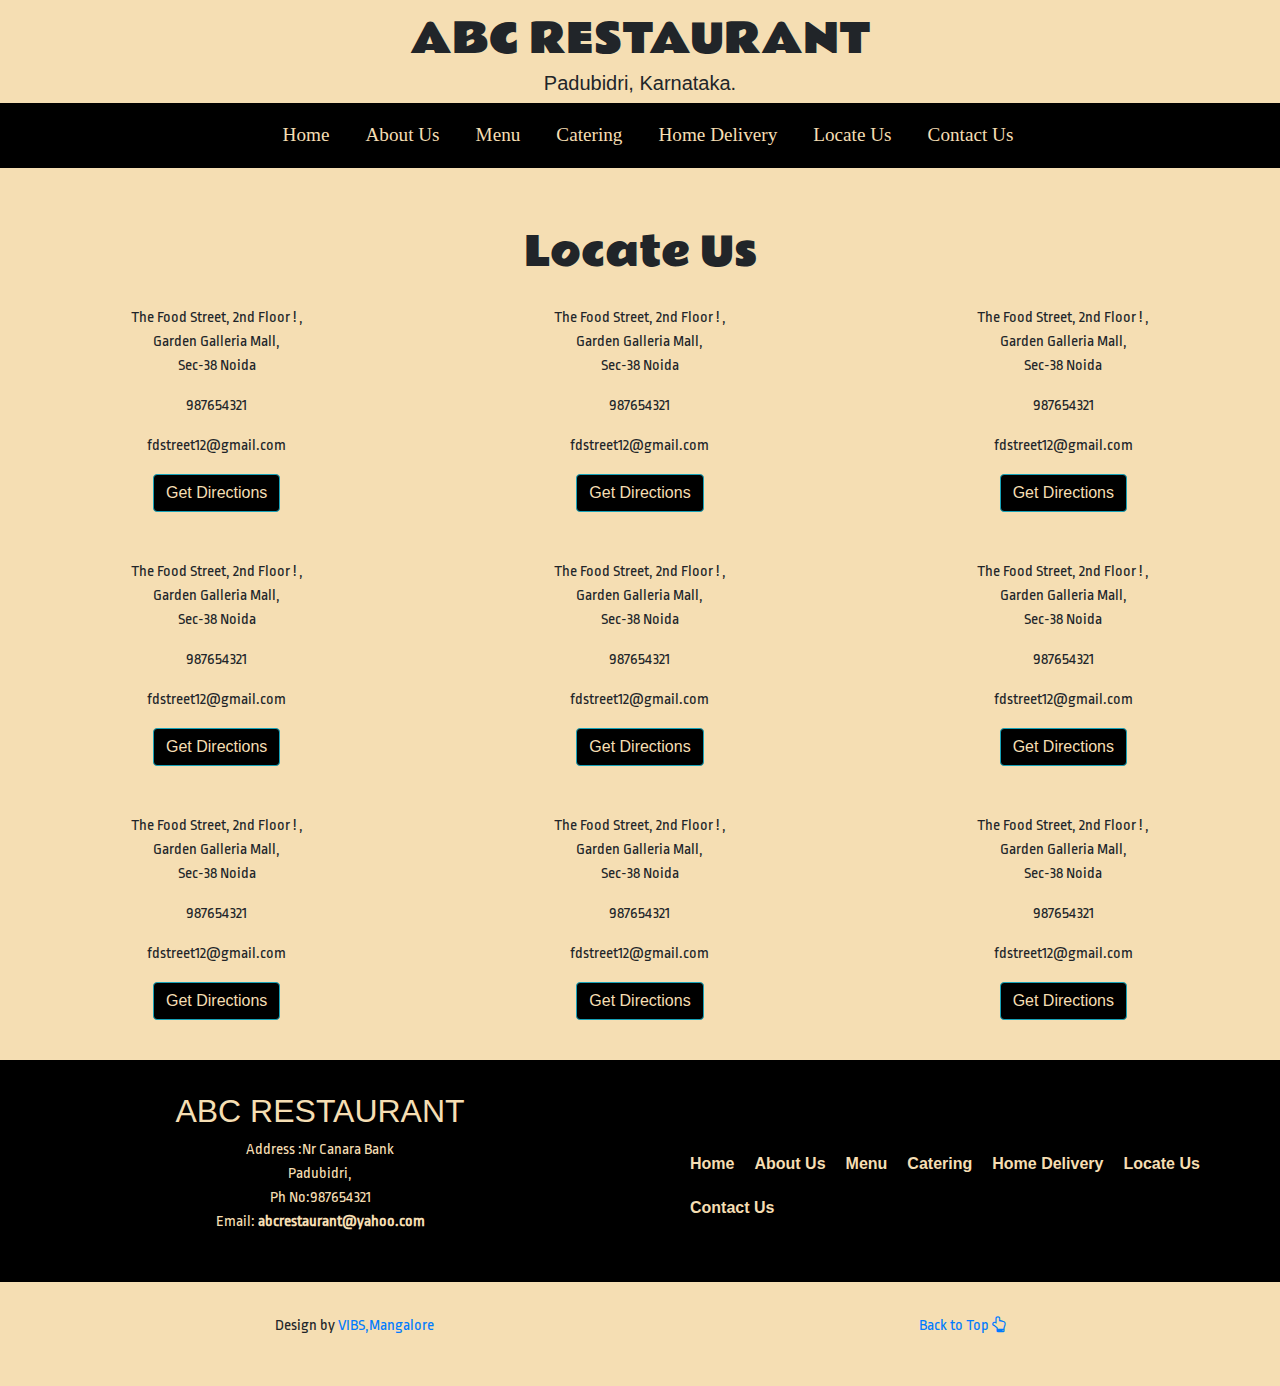
<file: locateus.html>
<!DOCTYPE html>
<html lang="en">

<head>
  <meta charset="UTF-8">
  <meta name="viewport" content="width=device-width, initial-scale=1.0">
  <meta http-equiv="X-UA-Compatible" content="ie=edge">
  <title>Document</title>

  <link rel="stylesheet" href="https://maxcdn.bootstrapcdn.com/bootstrap/4.0.0/css/bootstrap.min.css" integrity="sha384-Gn5384xqQ1aoWXA+058RXPxPg6fy4IWvTNh0E263XmFcJlSAwiGgFAW/dAiS6JXm"
    crossorigin="anonymous">
  <link rel="stylesheet" href="https://maxcdn.bootstrapcdn.com/font-awesome/4.7.0/css/font-awesome.min.css">
  <link href="https://fonts.googleapis.com/css?family=Rammetto+One" rel="stylesheet">
  <link href="https://fonts.googleapis.com/css?family=Ropa+Sans" rel="stylesheet">

  <link rel="stylesheet" href="css/style.css">
</head>

<body>
  <main>

    <header>
      <div class="top-bar">
        <h1 class="text-center">ABC RESTAURANT</h1>
        <h5 class="text-center"> Padubidri, Karnataka.</h5>
      </div>
      <nav class="navbar navbar-expand-lg navbar-light bg-light">
        <a class="navbar-brand" href="#"></a>
        <button class="navbar-toggler" type="button" data-toggle="collapse" data-target="#navbarSupportedContent" aria-controls="navbarSupportedContent"
          aria-expanded="false" aria-label="Toggle navigation">
          <span class="navbar-toggler-icon"></span>
        </button>

        <div class="collapse navbar-collapse" id="navbarSupportedContent">
          <ul class="navbar-nav mr-auto">
            <li class="nav-item active">
              <a class="nav-link" href="index.html">Home
                <span class="sr-only">(current)</span>
              </a>
            </li>
            <li class="nav-item">
              <a class="nav-link" href="about.html">About Us</a>
            </li>

            <li class="nav-item">
              <a class="nav-link" href="menu.html">Menu</a>
            </li>

            <li class="nav-item">
              <a class="nav-link" href="catering.html">Catering</a>
            </li>
            <li class="nav-item">
              <a class="nav-link" href="home-del.html">Home Delivery</a>
            </li>
            <li class="nav-item">
              <a class="nav-link" href="locateus.html">Locate Us</a>
            </li>
            <li class="nav-item">
              <a class="nav-link" href="contact.html">Contact Us</a>
            </li>
          </ul>

        </div>
      </nav>
    </header>
    <section class=" locate-us text-center">
      <h1 class="text-center">Locate Us</h1>
      <div class="row">
        <div class="col-md-4">
          <p>The Food Street, 2nd Floor ! ,
            <br> Garden Galleria Mall,
            <br>Sec-38 Noida</p>
          <p>987654321</p>
          <p>fdstreet12@gmail.com</p>
          <button type="button" class="btn btn-info">
            <a href="https://www.google.co.in/maps/@12.8802816,74.8617728,13z">Get Directions</a>
          </button>

        </div>
        <div class="col-md-4">
          <p>The Food Street, 2nd Floor ! ,
            <br> Garden Galleria Mall,
            <br>Sec-38 Noida</p>
          <p>987654321</p>
          <p>fdstreet12@gmail.com</p>
          <button type="button" class="btn btn-info">
            <a href="https://www.google.co.in/maps/@12.8802816,74.8617728,13z">Get Directions</a>
          </button>

        </div>
        <div class="col-md-4">
          <p>The Food Street, 2nd Floor ! ,
            <br> Garden Galleria Mall,
            <br>Sec-38 Noida</p>
          <p>987654321</p>
          <p>fdstreet12@gmail.com</p>
          <button type="button" class="btn btn-info">
            <a href="https://www.google.co.in/maps/@12.8802816,74.8617728,13z">Get Directions</a>
          </button>

        </div>
      </div>
      <br>
      <br>
      <div class="row">
        <div class="col-md-4">
          <p>The Food Street, 2nd Floor ! ,
            <br> Garden Galleria Mall,
            <br>Sec-38 Noida</p>
          <p>987654321</p>
          <p>fdstreet12@gmail.com</p>
          <button type="button" class="btn btn-info">
            <a href="https://www.google.co.in/maps/@12.8802816,74.8617728,13z">Get Directions</a>
          </button>

        </div>
        <div class="col-md-4">
          <p>The Food Street, 2nd Floor ! ,
            <br> Garden Galleria Mall,
            <br>Sec-38 Noida</p>
          <p>987654321</p>
          <p>fdstreet12@gmail.com</p>
          <button type="button" class="btn btn-info">
            <a href="https://www.google.co.in/maps/@12.8802816,74.8617728,13z">Get Directions</a>
          </button>

        </div>
        <div class="col-md-4">
          <p>The Food Street, 2nd Floor ! ,
            <br> Garden Galleria Mall,
            <br>Sec-38 Noida</p>
          <p>987654321</p>
          <p>fdstreet12@gmail.com</p>
          <button type="button" class="btn btn-info">
            <a href="https://www.google.co.in/maps/@12.8802816,74.8617728,13z">Get Directions</a>
          </button>

        </div>
      </div>
      <br>
      <br>

      <div class="row">
        <div class="col-md-4">
          <p>The Food Street, 2nd Floor ! ,
            <br> Garden Galleria Mall,
            <br>Sec-38 Noida</p>
          <p>987654321</p>
          <p>fdstreet12@gmail.com</p>
          <button type="button" class="btn btn-info">
            <a href="https://www.google.co.in/maps/@12.8802816,74.8617728,13z">Get Directions</a>
          </button>

        </div>
        <div class="col-md-4">
          <p>The Food Street, 2nd Floor ! ,
            <br> Garden Galleria Mall,
            <br>Sec-38 Noida</p>
          <p>987654321</p>
          <p>fdstreet12@gmail.com</p>
          <button type="button" class="btn btn-info">
            <a href="https://www.google.co.in/maps/@12.8802816,74.8617728,13z">Get Directions</a>
          </button>

        </div>
        <div class="col-md-4">
          <p>The Food Street, 2nd Floor ! ,
            <br> Garden Galleria Mall,
            <br>Sec-38 Noida</p>
          <p>987654321</p>
          <p>fdstreet12@gmail.com</p>
          <button type="button" class="btn btn-info">
            <a href="https://www.google.co.in/maps/@12.8802816,74.8617728,13z">Get Directions</a>
          </button>

        </div>
      </div>
    </section>

    <footer>
      <div class="footer-main">
        <div class="address">
          <h2 class="text-center">ABC RESTAURANT</h2>
          <p class="text-center">Address :Nr Canara Bank
            <br> Padubidri,
            <br> Ph No:987654321
            <br>Email:
            <a href="#">abcrestaurant@yahoo.com</a>
          </p>
        </div>
        <div class="navigation">
          <ul>
            <li>
              <a href="index.html">Home</a>
            </li>
            <li>
              <a href="about.html">About Us</a>
            </li>
            <li>
              <a href="menu.html">Menu</a>
            </li>
            <li>
              <a href="catering.html">Catering</a>
            </li>
            <li>
              <a href="home-del.html">Home Delivery</a>
            </li>
            <li>
              <a href="locateus.html">Locate Us</a>
            </li>
            <li>
              <a href="contact.html">Contact Us</a>
            </li>
        </div>
      </div>
      <div class="footer-bar">
        <p class="text-center">Design by
          <a href="https://vibs.co.in">VIBS,Mangalore </a>
        </p>
        <p>
          <a href="#main-header">Back to Top
            <i class="fa fa-hand-o-up" aria-hidden="true"></i>
          </a>
        </p>
      </div>

    </footer>
  </main>

  <script src="https://code.jquery.com/jquery-3.2.1.slim.min.js" integrity="sha384-KJ3o2DKtIkvYIK3UENzmM7KCkRr/rE9/Qpg6aAZGJwFDMVNA/GpGFF93hXpG5KkN"
    crossorigin="anonymous"></script>
  <script src="https://cdnjs.cloudflare.com/ajax/libs/popper.js/1.12.9/umd/popper.min.js" integrity="sha384-ApNbgh9B+Y1QKtv3Rn7W3mgPxhU9K/ScQsAP7hUibX39j7fakFPskvXusvfa0b4Q"
    crossorigin="anonymous"></script>
  <script src="https://maxcdn.bootstrapcdn.com/bootstrap/4.0.0/js/bootstrap.min.js" integrity="sha384-JZR6Spejh4U02d8jOt6vLEHfe/JQGiRRSQQxSfFWpi1MquVdAyjUar5+76PVCmYl"
    crossorigin="anonymous"></script>
</body>

</html>
</file>
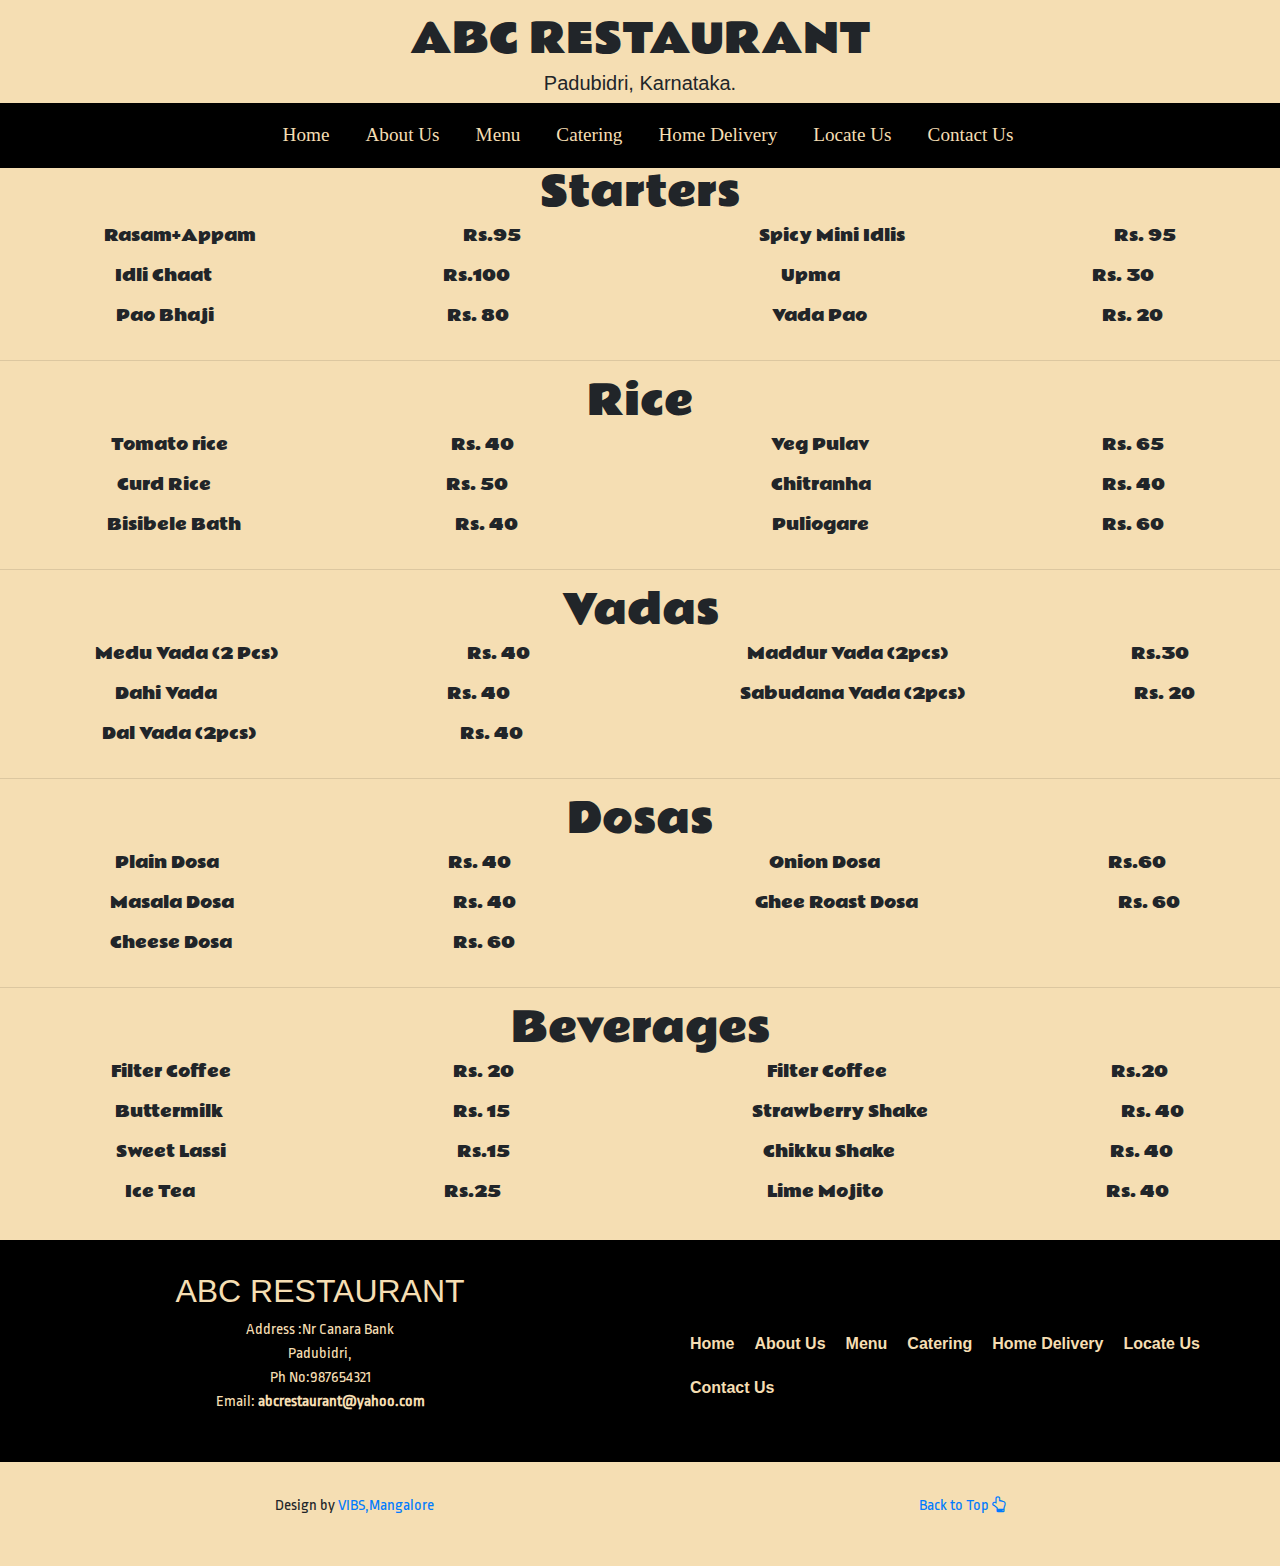
<file: menu.html>
<!DOCTYPE html>
<html lang="en">

<head>
        <meta charset="UTF-8">
        <meta name="viewport" content="width=device-width, initial-scale=1.0">
        <meta http-equiv="X-UA-Compatible" content="ie=edge">
        <title>Document</title>

        <link rel="stylesheet" href="https://maxcdn.bootstrapcdn.com/bootstrap/4.0.0/css/bootstrap.min.css" integrity="sha384-Gn5384xqQ1aoWXA+058RXPxPg6fy4IWvTNh0E263XmFcJlSAwiGgFAW/dAiS6JXm"
                crossorigin="anonymous">
        <link rel="stylesheet" href="https://maxcdn.bootstrapcdn.com/font-awesome/4.7.0/css/font-awesome.min.css">
        <link href="https://fonts.googleapis.com/css?family=Rammetto+One" rel="stylesheet">
        <link href="https://fonts.googleapis.com/css?family=Ropa+Sans" rel="stylesheet">

        <link rel="stylesheet" href="css/style.css">
</head>

<body>
        <main>
                <header>
                        <div class="top-bar">
                                <h1 class="text-center">ABC RESTAURANT</h1>
                                <h5 class="text-center"> Padubidri, Karnataka.</h5>
                        </div>
                        <nav class="navbar navbar-expand-lg navbar-light bg-light">
                                <a class="navbar-brand" href="#"></a>
                                <button class="navbar-toggler" type="button" data-toggle="collapse" data-target="#navbarSupportedContent" aria-controls="navbarSupportedContent"
                                        aria-expanded="false" aria-label="Toggle navigation">
                                        <span class="navbar-toggler-icon"></span>
                                </button>

                                <div class="collapse navbar-collapse" id="navbarSupportedContent">
                                        <ul class="navbar-nav mr-auto">
                                                <li class="nav-item active">
                                                        <a class="nav-link" href="index.html">Home
                                                                <span class="sr-only">(current)</span>
                                                        </a>
                                                </li>
                                                <li class="nav-item">
                                                        <a class="nav-link" href="about.html">About Us</a>
                                                </li>
                                                <li class="nav-item">
                                                        <a class="nav-link" href="menu.html">Menu</a>
                                                </li>


                                                <li class="nav-item">
                                                        <a class="nav-link" href="catering.html">Catering</a>
                                                </li>

                                                <li class="nav-item">
                                                        <a class="nav-link" href="home-del.html">Home Delivery</a>
                                                </li>
                                                <li class="nav-item">
                                                        <a class="nav-link" href="locateus.html">Locate Us</a>
                                                </li>
                                                <li class="nav-item">
                                                        <a class="nav-link" href="contact.html">Contact Us</a>
                                                </li>
                                        </ul>

                                </div>
                        </nav>
                </header>
                <section class="menu-content">
                        <h1 class="text-center">Starters</h1>
                        <div class="row ">

                                <div class="col-md-6 ">
                                        <div class="menu-item">
                                                <p>Rasam+Appam </p>
                                                <p>Rs.95</p>

                                        </div>
                                        <div class="menu-item">
                                                <p>Idli Chaat</p>
                                                <p>Rs.100</p>

                                        </div>
                                        <div class="menu-item">
                                                <p>Pao Bhaji</p>
                                                <p>Rs. 80</p>

                                        </div>

                                </div>
                                <div class="col-md-6">
                                        <div class="menu-item">
                                                <p>Spicy Mini Idlis </p>
                                                <p>Rs. 95</p>

                                        </div>
                                        <div class="menu-item">
                                                <p>Upma </p>
                                                <p>Rs. 30</p>

                                        </div>
                                        <div class="menu-item">
                                                <p>Vada Pao </p>
                                                <p>Rs. 20</p>

                                        </div>
                                </div>
                        </div>
                </section>
                <hr>
                <section class="menu-content">
                        <h1 class="text-center">Rice</h1>
                        <div class="row ">

                                <div class="col-md-6 ">
                                        <div class="menu-item">
                                                <p>Tomato rice</p>
                                                <p>Rs. 40</p>

                                        </div>
                                        <div class="menu-item">
                                                <p>Curd Rice</p>
                                                <p>Rs. 50</p>

                                        </div>
                                        <div class="menu-item">
                                                <p>Bisibele Bath</p>
                                                <p>Rs. 40</p>

                                        </div>

                                </div>
                                <div class="col-md-6">
                                        <div class="menu-item">
                                                <p>Veg Pulav</p>
                                                <p>Rs. 65</p>

                                        </div>
                                        <div class="menu-item">
                                                <p>Chitranha </p>
                                                <p>Rs. 40</p>

                                        </div>
                                        <div class="menu-item">
                                                <p>Puliogare </p>
                                                <p>Rs. 60</p>

                                        </div>
                                </div>
                        </div>
                </section>
                <hr>

                <section class="menu-content">
                        <h1 class="text-center">Vadas</h1>
                        <div class="row ">

                                <div class="col-md-6 ">
                                        <div class="menu-item">
                                                <p> Medu Vada (2 Pcs)</p>
                                                <p>Rs. 40</p>

                                        </div>
                                        <div class="menu-item">
                                                <p>Dahi Vada </p>
                                                <p>Rs. 40</p>

                                        </div>
                                        <div class="menu-item">
                                                <p>Dal Vada (2pcs)</p>
                                                <p>Rs. 40</p>

                                        </div>

                                </div>
                                <div class="col-md-6">
                                        <div class="menu-item">
                                                <p>Maddur Vada (2pcs)</p>
                                                <p>Rs.30</p>

                                        </div>
                                        <div class="menu-item">
                                                <p>Sabudana Vada (2pcs)</p>
                                                <p>Rs. 20</p>

                                        </div>

                                </div>
                        </div>
                </section>
                <hr>

                <section class="menu-content">
                        <h1 class="text-center">Dosas</h1>
                        <div class="row ">

                                <div class="col-md-6 ">
                                        <div class="menu-item">
                                                <p>Plain Dosa</p>
                                                <p>Rs. 40</p>

                                        </div>
                                        <div class="menu-item">
                                                <p>Masala Dosa</p>
                                                <p>Rs. 40</p>

                                        </div>
                                        <div class="menu-item">
                                                <p>Cheese Dosa</p>
                                                <p>Rs. 60</p>

                                        </div>

                                </div>
                                <div class="col-md-6">
                                        <div class="menu-item">
                                                <p>Onion Dosa</p>
                                                <p>Rs.60</p>

                                        </div>
                                        <div class="menu-item">
                                                <p>Ghee Roast Dosa</p>
                                                <p>Rs. 60</p>

                                        </div>

                                </div>
                        </div>
                </section>
                <hr>
                <section class="menu-content">
                        <h1 class="text-center">Beverages</h1>
                        <div class="row ">

                                <div class="col-md-6 ">
                                        <div class="menu-item">
                                                <p>Filter Coffee</p>
                                                <p>Rs. 20</p>

                                        </div>
                                        <div class="menu-item">
                                                <p>Buttermilk</p>
                                                <p>Rs. 15</p>

                                        </div>
                                        <div class="menu-item">
                                                <p>Sweet Lassi </p>
                                                <p>Rs.15</p>

                                        </div>
                                        <div class="menu-item">
                                                <p>Ice Tea</p>
                                                <p>Rs.25</p>

                                        </div>
                                </div>
                                <div class="col-md-6">
                                        <div class="menu-item">
                                                <p> Filter Coffee</p>
                                                <p>Rs.20</p>

                                        </div>
                                        <div class="menu-item">
                                                <p>Strawberry Shake</p>
                                                <p>Rs. 40</p>

                                        </div>
                                        <div class="menu-item">
                                                <p>Chikku Shake</p>
                                                <p>Rs. 40</p>

                                        </div>
                                        <div class="menu-item">
                                                <p>Lime Mojito</p>
                                                <p>Rs. 40</p>

                                        </div>
                                </div>
                        </div>
                </section>
                <footer>
                        <div class="footer-main">
                                <div class="address">
                                        <h2 class="text-center">ABC RESTAURANT</h2>
                                        <p class="text-center">Address :Nr Canara Bank
                                                <br> Padubidri,
                                                <br> Ph No:987654321
                                                <br>Email:
                                                <a href="#">abcrestaurant@yahoo.com</a>
                                        </p>
                                </div>
                                <div class="navigation">
                                        <ul>
                                                <li>
                                                        <a href="index.html">Home</a>
                                                </li>
                                                <li>
                                                        <a href="about.html">About Us</a>
                                                </li>
                                                <li>
                                                        <a href="menu.html">Menu</a>
                                                </li>
                                                <li>
                                                        <a href="catering.html">Catering</a>
                                                </li>
                                                <li>
                                                        <a href="home-del.html">Home Delivery</a>
                                                </li>
                                                <li>
                                                        <a href="locateus.html">Locate Us</a>
                                                </li>
                                                <li>
                                                        <a href="contact.html">Contact Us</a>
                                                </li>
                                </div>
                        </div>
                        <div class="footer-bar">
                                <p class="text-center">Design by
                                        <a href="https://vibs.co.in">VIBS,Mangalore </a>
                                </p>
                                <p>
                                        <a href="#main-header">Back to Top
                                                <i class="fa fa-hand-o-up" aria-hidden="true"></i>
                                        </a>
                                </p>
                        </div>

                </footer>
        </main>
        <script src="https://code.jquery.com/jquery-3.2.1.slim.min.js" integrity="sha384-KJ3o2DKtIkvYIK3UENzmM7KCkRr/rE9/Qpg6aAZGJwFDMVNA/GpGFF93hXpG5KkN"
                crossorigin="anonymous"></script>
        <script src="https://cdnjs.cloudflare.com/ajax/libs/popper.js/1.12.9/umd/popper.min.js" integrity="sha384-ApNbgh9B+Y1QKtv3Rn7W3mgPxhU9K/ScQsAP7hUibX39j7fakFPskvXusvfa0b4Q"
                crossorigin="anonymous"></script>
        <script src="https://maxcdn.bootstrapcdn.com/bootstrap/4.0.0/js/bootstrap.min.js" integrity="sha384-JZR6Spejh4U02d8jOt6vLEHfe/JQGiRRSQQxSfFWpi1MquVdAyjUar5+76PVCmYl"
                crossorigin="anonymous"></script>

</body>

</html>
</file>
<file: css/style.css>
/* general changes */

body {
    padding: 0;
    background-color: wheat;
}

h1 {
    font-family: 'Rammetto One', cursive;
}

p {
    font-family: 'Ropa Sans', sans-serif;
}

/* topbar */

.top-bar {
    padding-top: 15px;
}

/* navbar section */

.navbar {
    margin: 0;
    text-align: center;
    background-color: black !important;
}

.navbar ul {
    margin: 0 auto;
    list-style: none;
    text-align: left;
}

.navbar li {
    margin: 10px;
}

.navbar a {
    text-decoration: none;
    font-family: Cambria, serif;
    font-size: 1.2rem;
    font-style: normal;
    font-weight: normal;
    text-transform: normal;
    color: wheat !important;
}

.nav-link {
    display: inline;
    margin: 0 auto;
}

.navbar-brand .logo {
    font-family: 'Berkshire Swash', cursive;
}

.navbar-brand i,
.navbar-brand .logo {
    font-size: 3rem;
    padding: 10px;
    margin: 0 auto;
}

.main-navbar li.active {
    background-color: #EEF36A;
}

/* carousel */

.carousel img {
    max-height: 500px;
}

/* about-index */

.about-index {
    background: wheat;
    padding-top: 10px;
}

.about-index h1 {
    margin-top: 10px;
}

/* content-index */

.content-index img {
    padding: 10px 10px;
    max-width: 500px;
    margin-top: 10px;
    margin-bottom: 10px;
}

.content-index h1 {
    margin-top: 120px;
}

.content-index p {
    text-align: center;
    margin-top: 80px;
    padding-left: 20px;
    margin-right: 10px;
    padding-right: 20px;
}

.content-index h1 {
    margin-bottom: 50px;
}

.about-page p {
    margin: 0 auto;
    text-align: justify;
}

.about-page h1 {
    margin-top: 20px;
    text-align: center;
}

/* home delivery */

.home-delivery img {
    max-width: 500px;
    padding: 20px
}

/* catering page */

.cater-service img {
    width: 100%;
    padding: 20px 20px;
    margin: 0 auto;
    max-height: 600px;
}

.cater-service p {
    padding: 20px20px;
    margin-top: 20px;
    text-align: center;
}

/* locateuspage */

.locate-us {
    margin-top: 40px;
    padding: 20px 20px;
}

.locate-us h1 {
    margin-bottom: 30px;
    text-align: center;
}

.locate-us p,
    {
    text-align: center;
}

.locate-us button {
    align-content: center;
    background: black;
}

.locate-us a {
    text-decoration: none;
    color: wheat;
}

/* contact page */

form .form-group {
    width: 50%;
}

form {
    background: black;
    color: wheat;
    padding: 20px 20px;
    margin: 200px;
}

form .btn-dark {
    background-color: black;
    color: wheat;
}

.btn-dark :hover {
    color: black;
    background-color: black;
}

iframe {
    width: 100%;
    max-height: 400px;
}

/* menu-content */

.menu-content .menu-item {
    display: flex;
    justify-content: space-around;
}

.menu-content .menu-item h1 {
    margin-bottom: 20px;
}

.menu-content .menu-item p {
    font-family: 'Rammetto One', sans-serif;
}

/* footer */

footer {
    margin: 0;
    padding: 0;
    font-size: 1rem;
}

.footer-main .address {
    flex: 1;
}

.footer-main .navigation {
    flex: 1;
}

.navigation li {
    list-style: none;
    margin: 10px 10px;
}

.footer-main a {
    color: wheat;
    font-weight: bold;
    text-decoration: none;
}

.navigation li:last-child:after {
    content: ""
}

.footer-main .navigation ul {
    display: flex;
    flex-wrap: wrap;
    justify-content: flex-start;
    text-align: left;
    margin-top: 50px;
}

.footer-main {
    padding: 2.5% 0;
    background-color: black;
    color: wheat;
    display: flex;
    flex-wrap: wrap;
    justify-content: center;
    margin-top: 20px;
}

.footer-bar {
    padding: 2.5%;
    display: flex;
    flex-wrap: wrap;
    justify-content: space-around;
}

@media only screen and (max-width: 1024px) {
    .navbar-brand {
        margin: 0 auto;
    }
    .carousel img {
        width: 100%;
        max-height: 400px;
    }
    .content-index img {
        width: 200px;
        height: 200px;
        border-radius: 50%;
        margin-bottom: 30px;
    }
    .footer-main .address,
    .footer-main .navigation {
        flex: 1 1 100%;
        padding: 2.5%;
    }
    .footer-main .navigation ul {
        display: flex;
        flex-wrap: wrap;
    }
    .footer-main .navigation li {
        list-style: none;
        margin: 5px 10px;
    }
}

@media only screen and (max-width: 768px) {
    .carousel img {
        width: 100%;
        max-height: 400px;
    }
}
</file>
